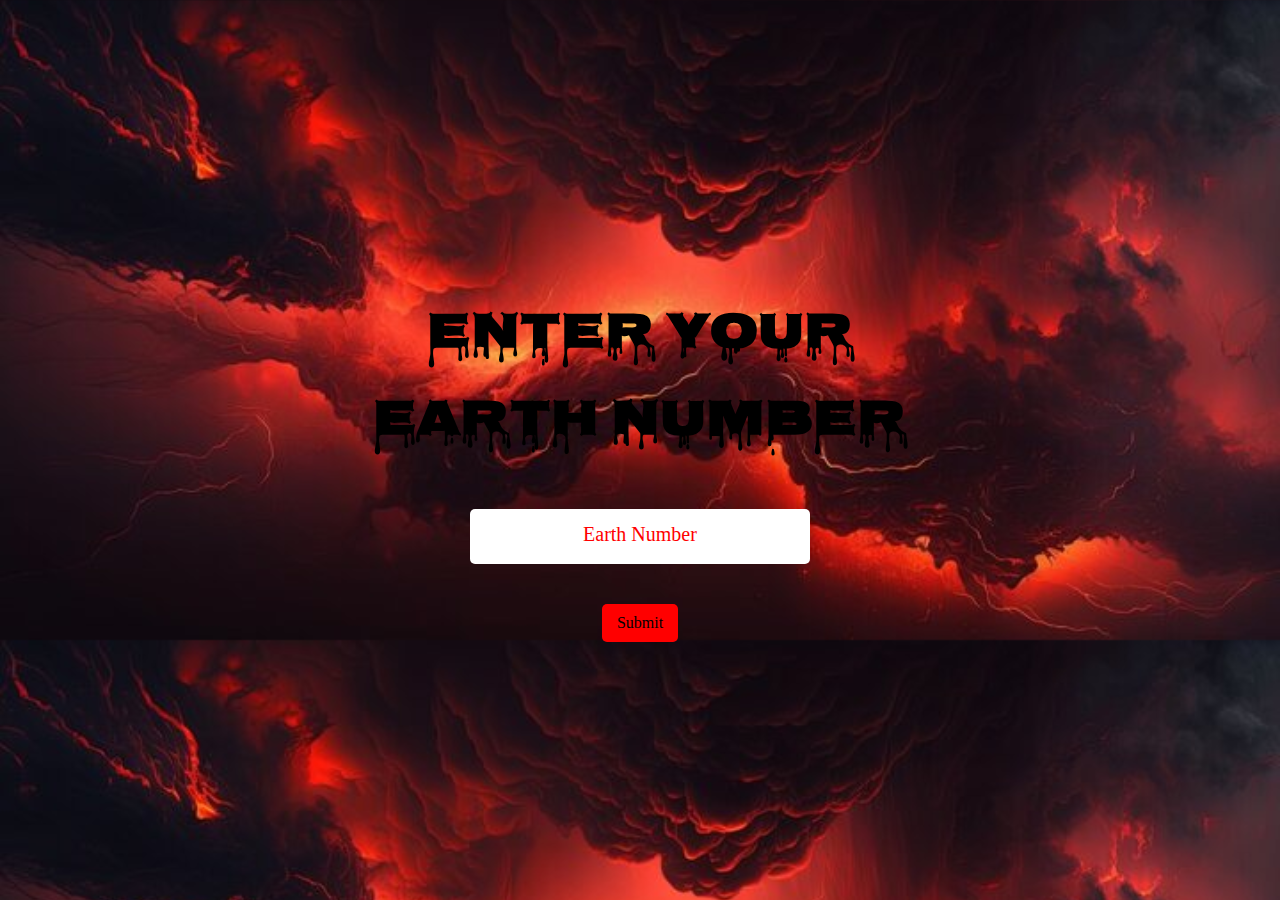
<file: index.html>
<!DOCTYPE html>
<html lang="en">
<head>
    <meta charset="UTF-8">
    <meta name="viewport" content="width=device-width, initial-scale=1.0">
    <title>Earth Number Input</title>
    <link rel="preconnect" href="https://fonts.googleapis.com">
    <link rel="preconnect" href="https://fonts.gstatic.com" crossorigin>
    <link href="https://fonts.googleapis.com/css2?family=Nosifer&display=swap" rel="stylesheet">
    <link rel="preconnect" href="https://fonts.googleapis.com">
    <link rel="preconnect" href="https://fonts.gstatic.com" crossorigin>
    <link href="https://fonts.googleapis.com/css2?family=Irish+Grover&family=Nosifer&display=swap" rel="stylesheet">
    <link rel="stylesheet" href="style.css">
</head>
<body>

<div class="container">
    <h1>Enter  Your  Earth  Number </h1>
    <div>
        <input id="earthNumber" placeholder="Earth Number" />
    </div>
    <div>
        <button id="submitBtn">Submit</button>
    </div>
    
</div>

<script src="script.js"></script>
</body>
</html>
</file>
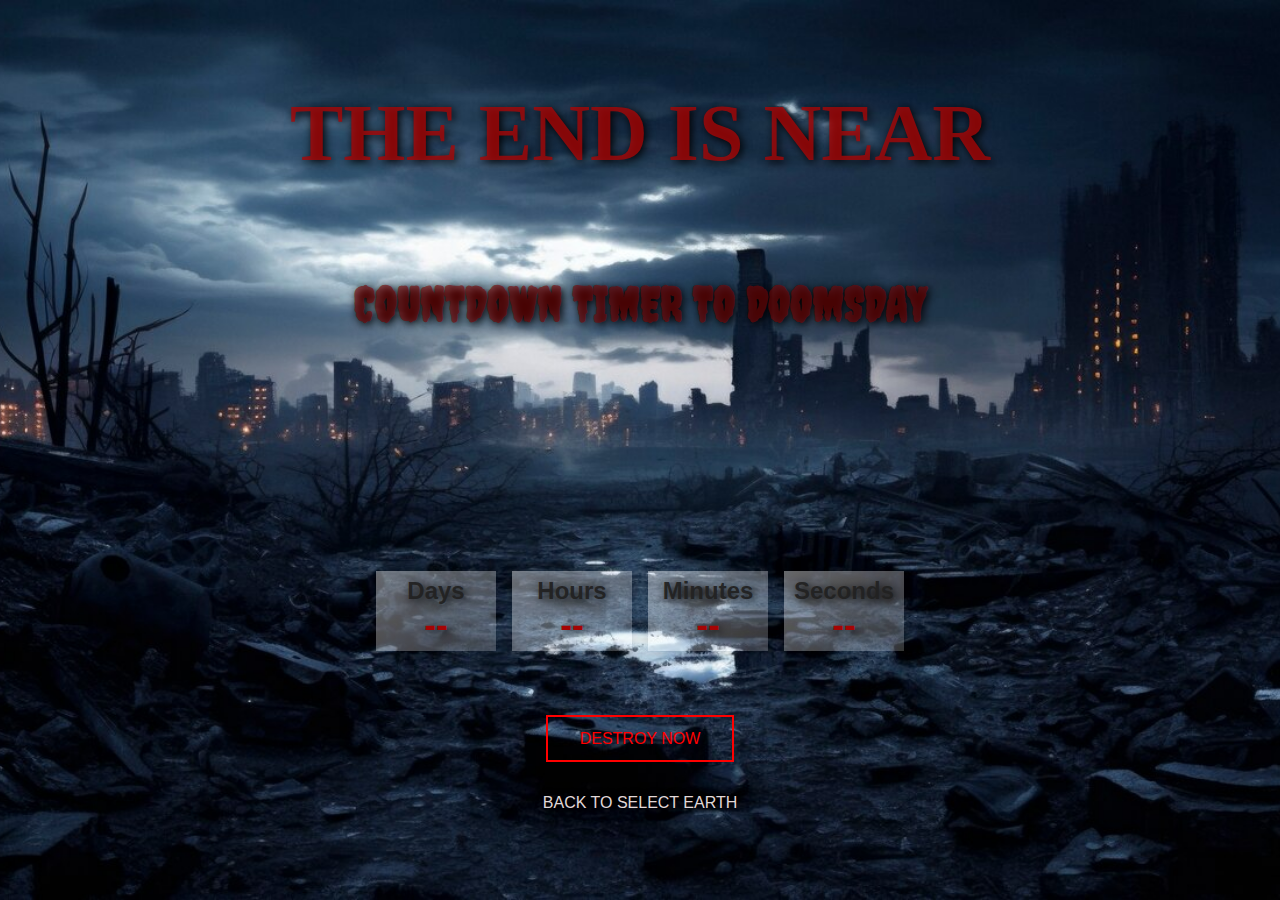
<file: index2.html>
<!DOCTYPE html>
<html lang="en">
<head>
    <meta charset="UTF-8">
    <meta name="viewport" content="width=device-width, initial-scale=1.0">
    <title>Countdown Timer to Doomsday</title>
    <link rel="preconnect" href="https://fonts.googleapis.com">
    <link rel="preconnect" href="https://fonts.gstatic.com" crossorigin>
    <link href="https://fonts.googleapis.com/css2?family=Butcherman&family=Irish+Grover&display=swap" rel="stylesheet">
    <link rel="preconnect" href="https://fonts.googleapis.com">
    <link rel="preconnect" href="https://fonts.gstatic.com" crossorigin>
    <link href="https://fonts.googleapis.com/css2?family=Butcherman&family=Creepster&family=Irish+Grover&display=swap" rel="stylesheet">
    <link rel="stylesheet" href="style2.css">
</head>
<body>
    <div class="container">
        <h1>THE END IS NEAR</h1>
        <h3>COUNTDOWN TIMER TO DOOMSDAY</h3>
        <div class="countdown">
            <div class="time-box">
                <p>Days</p>
                <div class="time" id="days">--</div>
            </div>
            <div class="time-box">
                <p>Hours</p>
                <div class="time" id="hours">--</div>
            </div>
            <div class="time-box">
                <p>Minutes</p>
                <div class="time" id="minutes">--</div>
            </div>
            <div class="time-box">
                <p>Seconds</p>
                <div class="time" id="seconds">--</div>
            </div>
        </div>
        <button id="destroyBtn">DESTROY NOW</button>
        <a href="index.html" class="back-link">BACK TO SELECT EARTH</a>
    </div>

    <script src="script2.js"></script>
</body>
</html>
</file>
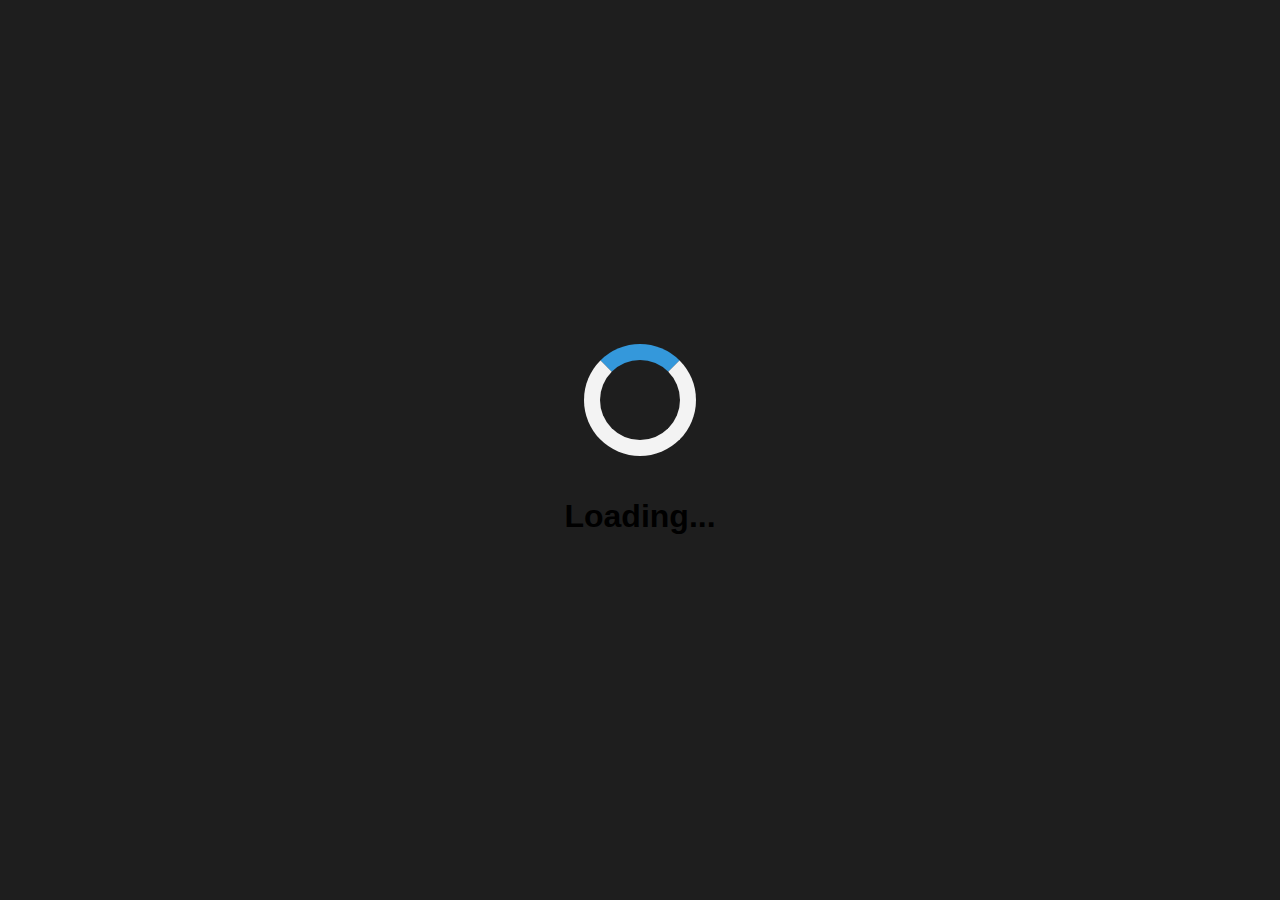
<file: index3.html>
<!DOCTYPE html>
<html lang="en">
<head>
    <meta charset="UTF-8">
    <meta name="viewport" content="width=device-width, initial-scale=1.0">
    <title>Loading...</title>
    <link rel="stylesheet" href="style3.css">
</head>
<body>
    <div class="loader"></div>
    <h1>Loading...</h1>
    <script src="script3.js"></script>
</body>
</html>
</file>
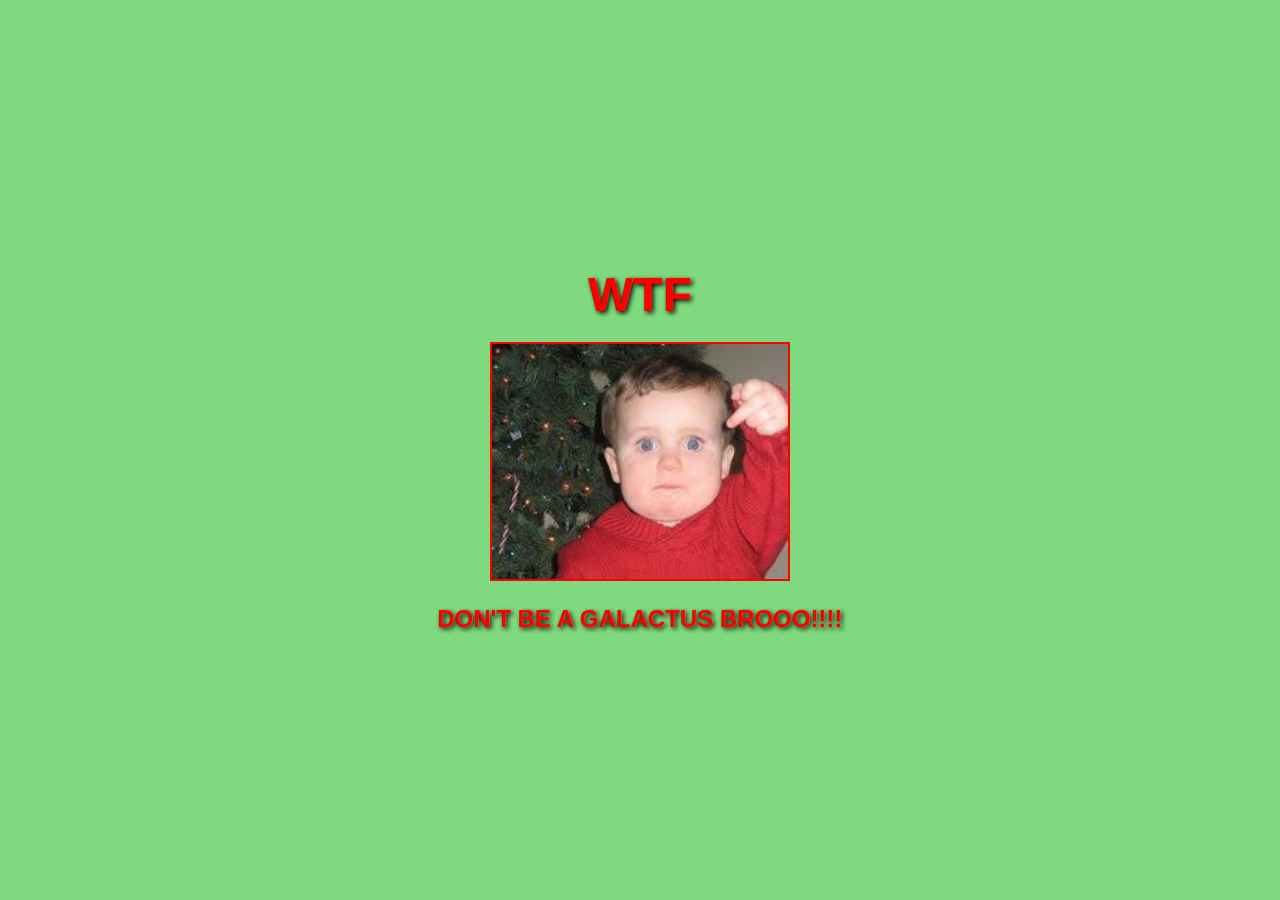
<file: index4.html>
<!DOCTYPE html>
<html lang="en">
<head>
    <meta charset="UTF-8">
    <meta name="viewport" content="width=device-width, initial-scale=1.0">
    <title>WTF Page</title>
    <link rel="stylesheet" href="style4.css">
</head>
<body>
    <h1>WTF</h1>
    <div class="image-container">
        <img src="Baby.jpg" alt="Baby pointing middle finger" />
    </div>
    <p>DON'T BE A GALACTUS BROOO!!!!</p>
</body>
</html>
</file>
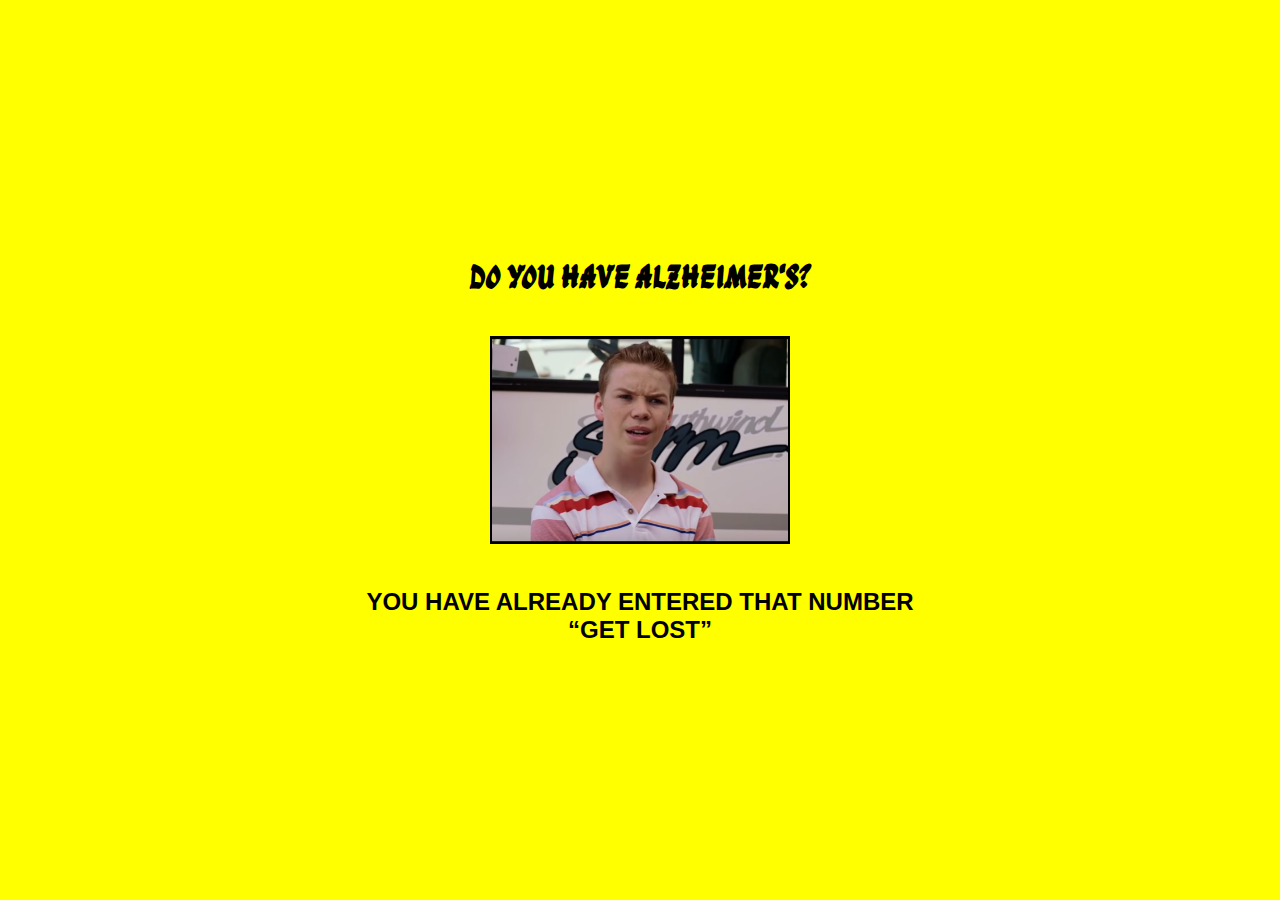
<file: index5.html>
<!DOCTYPE html>
<html lang="en">
<head>
    <meta charset="UTF-8">
    <meta name="viewport" content="width=device-width, initial-scale=1.0">
    <title>Alzheimer's Message</title>
    <link rel="preconnect" href="https://fonts.googleapis.com">
    <link rel="preconnect" href="https://fonts.gstatic.com" crossorigin>
    <link href="https://fonts.googleapis.com/css2?family=Ga+Maamli&family=Irish+Grover&family=Nosifer&display=swap" rel="stylesheet">
    <link rel="stylesheet" href="style5.css">
</head>
<body>
    <h1>DO YOU HAVE ALZHEIMER'S?</h1>
    <div class="image-container">
        <img src="you-guys-are-getting-paid.jpg" alt="Person looking confused" />
    </div>
    <p>YOU HAVE ALREADY ENTERED THAT NUMBER<br>“GET LOST”</p>
</body>
</html>
</file>
<file: style.css>
body {
    height: 100%;
    margin: 0;
    font-family: Arial, sans-serif;
    background-image: url(Apoclypse2.jpg);
    background-size: cover; 
    background-repeat: none; 
}

.container {
    position: absolute;
    top: 50%;
    left: 50%;
    transform: translate(-50%, -50%);
    text-align: center;
    color: black;
}
h1{
    font-family: 'Nosifer', cursive ;
    font-size:50px;
    color: black;
}
input{
    padding: 20px;
    border: none;
    border-radius: 5px;
    margin: 10px 0;
    width: 300px;
}
::placeholder{
    color: red;
    font-size: 20px;
    font-family : Irish Grover, cursive ;
    text-align: center;
    opacity: 1;
}
button {
    padding: 10px 15px;
    margin-top: 30px;
    border: none;
    border-radius: 5px;
    cursor: pointer;
    background-color: red;
    color: black;
    font-family : Irish Grover, cursive ;
    font-size: 1em;
    transition: background-color 0.3s;
}

button:hover {
    background-color: rgba(255, 81, 0, 0.755);
}
</file>
<file: style2.css>
* {
    margin: 0;
    padding: 0;
    box-sizing: border-box;
}

body, html {
    height: 100%;
    display: flex;
    justify-content: center;
    align-items: center;
    font-family: Arial, sans-serif;
    background-image: url('Apoclypse.jpg'); 
    background-size: cover;
    background-position: center;
    
}
p{
    color: rgba(34, 34, 34, 0.951);
    font-weight: 700;
    font-size: 1.5em;
}
.container {
    text-align: center;
    text-shadow: 2px 2px 10px black;
}

h1 {
    font-size: 5em;
    margin-bottom: 0.5em;
    font-family: 'Irish Grover',cursive;
    color: rgba(170, 7, 7, 0.782);
}

h3 {
    font-size: 3em;
    margin-bottom: 1em;
    margin-top: 2em;
    font-family: 'Creepster',cursive;
    color: rgba(120, 5, 5, 0.603);
}

.countdown {
    display: flex;
    justify-content: center;
    gap: 1em;
    margin-top: 15em;
    margin-bottom: 4em;
}

.time-box {
    text-align: center;
    padding: 0.2em 0.5em;
    width: 120px;
    height: 80px;
    background: white;
    color: rgb(165, 4, 4);
    background: linear-gradient(
        to right bottom,
        rgba(255, 255, 255, 0.4),
        rgba(255, 255, 255, 0.2)
    );
    z-index: 1;
    box-shadow: 0 0 1rem rgba(0, 0, 0, 0.2);
    display: flex;
    flex-direction: column;
    align-items: center;
    justify-content: center;
}

.time{
    font-size: 2.2em;
    font-weight: 700;
}

button {
    padding: 0.8em 2em;
    font-size: 1em;
    color: red;
    background-color: transparent;
    border: 2px solid red;
    cursor: pointer;
    transition: background-color 0.3s, color 0.3s;
}

button:hover {
    background-color: red;
    color: black;
}

.back-link {
    display: block;
    margin-top: 2em;
    color: rgb(225, 216, 216);
    font-size: 1em;
    text-decoration: none;
}

.back-link:hover {
    text-decoration: none;
    color: rgb(180, 179, 179);
}
</file>
<file: style3.css>
body {
    font-family: Arial, sans-serif;
    display: flex;
    flex-direction: column;
    justify-content: center;
    align-items: center;
    height: 100vh;
    margin: 0;
    background-color: #1e1e1e;
}

.container {
    text-align: center;
}

.loader {
    border: 16px solid #f3f3f3; /* Light gray */
    border-top: 16px solid #3498db; /* Blue */
    border-radius: 50%;
    width: 80px;
    height: 80px;
    animation: spin 1s linear infinite;
    margin-bottom: 20px;
}

@keyframes spin {
    0% { transform: rotate(0deg); }
    100% { transform: rotate(360deg); }
}
</file>
<file: style4.css>
* {
    margin: 0;
    padding: 0;
    box-sizing: border-box;
}

body {
    background-color: rgb(127, 218, 127);
    display: flex;
    flex-direction: column;
    align-items: center;
    justify-content: center;
    height: 100vh;
    font-family: Arial, sans-serif;
    color: red;
}

h1 {
    font-size: 3em;
    margin-bottom: 20px;
    text-shadow: 2px 2px 5px black;
}

.image-container img {
    width: 300px;
    height: auto;
    border: 2px solid red;
}

p {
    font-size: 1.5em;
    font-weight: bold;
    margin-top: 20px;
    text-shadow: 2px 2px 5px black;
    text-align: center;
}
</file>
<file: style5.css>
* {
    margin: 0;
    padding: 0;
    box-sizing: border-box;
}

body {
    background-color: yellow;
    display: flex;
    flex-direction: column;
    align-items: center;
    justify-content: center;
    height: 100vh;
    font-family: Arial, sans-serif;
    color: black;
    text-align: center;
}

h1 {
    font-size: 2em;
    font-weight: bold;
    margin-bottom: 20px;
    font-family: 'Ga Maamli', cursive ;
}

.image-container img {
    width: 300px;
    height: auto;
    border: 2px solid black;
    margin: 20px 0;
}

p {
    font-size: 1.5em;
    font-weight: bold;
    margin-top: 20px;
    font-family: 'Trebuchet MS', 'Lucida Sans Unicode', 'Lucida Grande', 'Lucida Sans', Arial, sans-serif;
}
</file>
